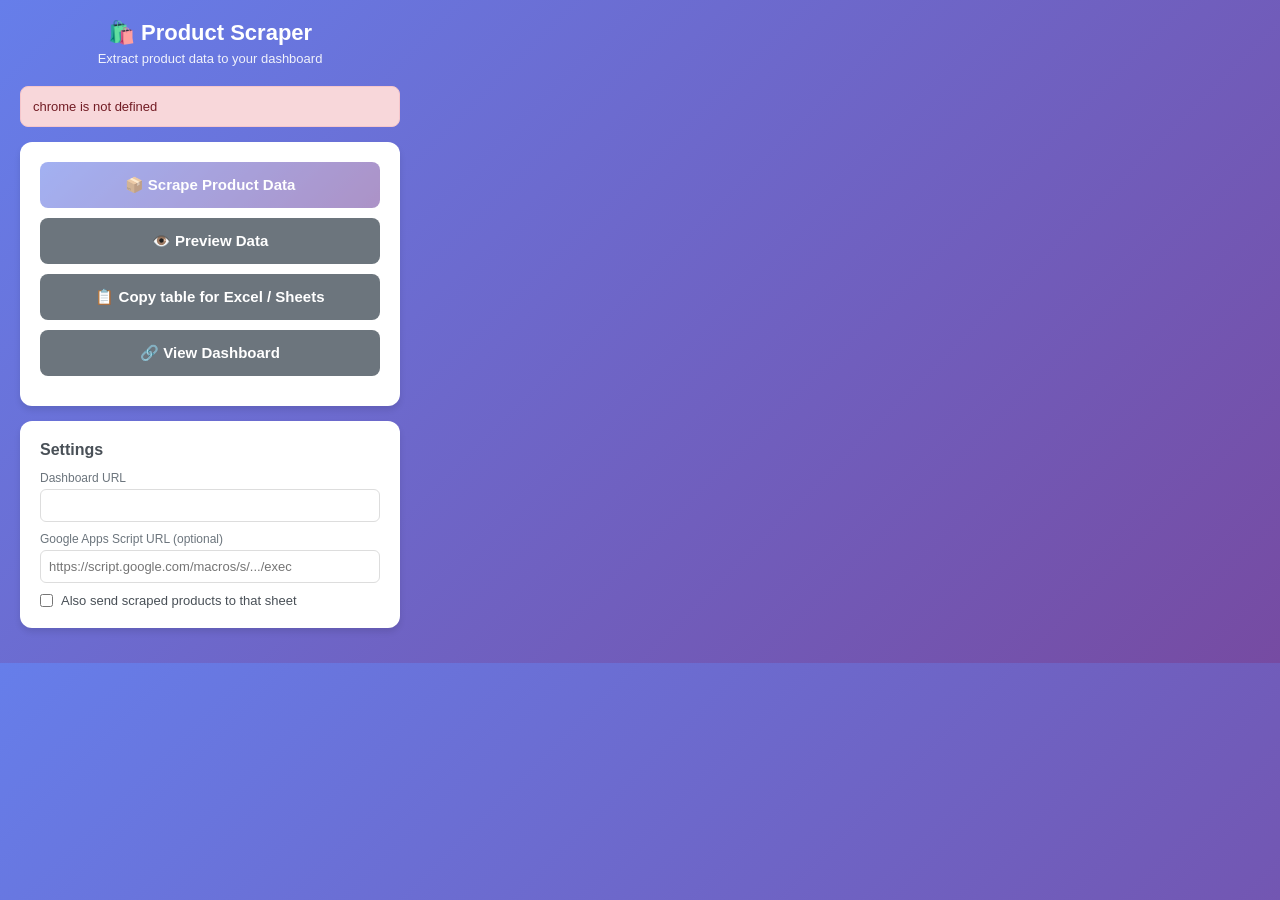
<file: chrome-extension/popup.html>
<!DOCTYPE html>
<html lang="en">
<head>
  <meta charset="UTF-8">
  <meta name="viewport" content="width=device-width, initial-scale=1.0">
  <title>Product Data Scraper</title>
  <style>
    * {
      margin: 0;
      padding: 0;
      box-sizing: border-box;
    }

    body {
      width: 420px;
      min-height: 520px;
      font-family: -apple-system, BlinkMacSystemFont, 'Segoe UI', Roboto, Oxygen, Ubuntu, Cantarell, sans-serif;
      background: linear-gradient(135deg, #667eea 0%, #764ba2 100%);
      color: #333;
    }

    .container {
      padding: 20px;
    }

    .header {
      text-align: center;
      margin-bottom: 20px;
      color: white;
    }

    .header h1 {
      font-size: 22px;
      margin-bottom: 5px;
      font-weight: 600;
    }

    .header p {
      font-size: 13px;
      opacity: 0.9;
    }

    .card {
      background: white;
      border-radius: 12px;
      padding: 20px;
      box-shadow: 0 4px 6px rgba(0, 0, 0, 0.1);
      margin-bottom: 15px;
    }

    .status {
      display: none;
      padding: 12px;
      border-radius: 8px;
      margin-bottom: 15px;
      font-size: 13px;
      animation: slideIn 0.3s ease-out;
    }

    @keyframes slideIn {
      from {
        opacity: 0;
        transform: translateY(-10px);
      }
      to {
        opacity: 1;
        transform: translateY(0);
      }
    }

    .status.success {
      display: block;
      background: #d4edda;
      color: #155724;
      border: 1px solid #c3e6cb;
    }

    .status.error {
      display: block;
      background: #f8d7da;
      color: #721c24;
      border: 1px solid #f5c6cb;
    }

    .status.loading {
      display: block;
      background: #d1ecf1;
      color: #0c5460;
      border: 1px solid #bee5eb;
    }

    .btn {
      width: 100%;
      padding: 14px 20px;
      border: none;
      border-radius: 8px;
      font-size: 15px;
      font-weight: 600;
      cursor: pointer;
      transition: all 0.2s ease;
      margin-bottom: 10px;
    }

    .btn-primary {
      background: linear-gradient(135deg, #667eea 0%, #764ba2 100%);
      color: white;
    }

    .btn-primary:hover:not(:disabled) {
      transform: translateY(-2px);
      box-shadow: 0 4px 12px rgba(102, 126, 234, 0.4);
    }

    .btn-secondary {
      background: #6c757d;
      color: white;
    }

    .btn-secondary:hover:not(:disabled) {
      background: #5a6268;
    }

    .btn:disabled {
      opacity: 0.6;
      cursor: not-allowed;
    }

    .preview {
      max-height: 250px;
      overflow-y: auto;
      font-size: 12px;
      background: #f8f9fa;
      padding: 15px;
      border-radius: 8px;
      margin-bottom: 15px;
    }

    .preview::-webkit-scrollbar {
      width: 6px;
    }

    .preview::-webkit-scrollbar-track {
      background: #e9ecef;
      border-radius: 3px;
    }

    .preview::-webkit-scrollbar-thumb {
      background: #adb5bd;
      border-radius: 3px;
    }

    .preview-item {
      margin-bottom: 10px;
      padding-bottom: 10px;
      border-bottom: 1px solid #dee2e6;
    }

    .preview-item:last-child {
      border-bottom: none;
      margin-bottom: 0;
      padding-bottom: 0;
    }

    .preview-label {
      font-weight: 600;
      color: #495057;
      margin-bottom: 3px;
    }

    .preview-value {
      color: #6c757d;
      word-break: break-word;
    }

    .preview-image {
      max-width: 100%;
      height: auto;
      border-radius: 4px;
      margin-top: 5px;
    }

    .config-warning {
      background: #fff3cd;
      color: #856404;
      border: 1px solid #ffeeba;
      padding: 12px;
      border-radius: 8px;
      font-size: 12px;
      margin-bottom: 15px;
    }

    .config-warning strong {
      display: block;
      margin-bottom: 5px;
    }

    .spinner {
      display: inline-block;
      width: 14px;
      height: 14px;
      border: 2px solid #0c5460;
      border-radius: 50%;
      border-top-color: transparent;
      animation: spin 0.8s linear infinite;
      margin-right: 8px;
      vertical-align: middle;
    }

    @keyframes spin {
      to { transform: rotate(360deg); }
    }
  </style>
</head>
<body>
  <div class="container">
    <div class="header">
      <h1>🛍️ Product Scraper</h1>
      <p>Extract product data to your dashboard</p>
    </div>

    <div id="authSection" class="card" style="display: none;">
      <h3 style="margin-bottom: 15px; font-size: 16px; color: #495057;">Sign In</h3>
      <form id="signInForm">
        <input
          type="email"
          id="emailInput"
          placeholder="Email"
          required
          style="width: 100%; padding: 10px; margin-bottom: 10px; border: 1px solid #ddd; border-radius: 6px; font-size: 14px;"
        />
        <input
          type="password"
          id="passwordInput"
          placeholder="Password"
          required
          style="width: 100%; padding: 10px; margin-bottom: 15px; border: 1px solid #ddd; border-radius: 6px; font-size: 14px;"
        />
        <button type="submit" class="btn btn-primary">
          Sign In
        </button>
      </form>
      <div style="text-align: center; margin-top: 10px; font-size: 12px; color: #6c757d;">
        Or <a href="#" id="openDashboardLink" style="color: #667eea; text-decoration: none;">open dashboard</a> to sign up
      </div>
    </div>

    <div id="userSection" class="card" style="display: none;">
      <div style="display: flex; justify-content: space-between; align-items: center; margin-bottom: 10px;">
        <div>
          <div style="font-size: 12px; color: #6c757d;">Signed in as</div>
          <div id="userEmail" style="font-size: 14px; font-weight: 600; color: #495057;"></div>
        </div>
        <button id="signOutBtn" style="padding: 6px 12px; background: #dc3545; color: white; border: none; border-radius: 6px; cursor: pointer; font-size: 12px;">
          Sign Out
        </button>
      </div>
    </div>

    <div id="configWarning" class="config-warning" style="display: none;">
      <strong>⚠️ Configuration Required</strong>
      Please update the Google Apps Script URL in config.js
    </div>

    <div id="status" class="status"></div>

    <div class="card">
      <button id="scrapeBtn" class="btn btn-primary" disabled>
        📦 Scrape Product Data
      </button>

      <button id="previewBtn" class="btn btn-secondary">
        👁️ Preview Data
      </button>

      <button id="tableBtn" class="btn btn-secondary">
        📋 Copy table for Excel / Sheets
      </button>

      <button id="viewDashboardBtn" class="btn btn-secondary">
        🔗 View Dashboard
      </button>
    </div>

    <div class="card">
      <h3 style="margin-bottom: 12px; font-size: 16px; color: #495057;">Settings</h3>
      <label style="display: block; font-size: 12px; color: #6c757d; margin-bottom: 4px;" for="dashboardUrlInput">Dashboard URL</label>
      <input id="dashboardUrlInput" type="url" style="width: 100%; padding: 8px; margin-bottom: 10px; border: 1px solid #ddd; border-radius: 6px; font-size: 13px;" />
      <label style="display: block; font-size: 12px; color: #6c757d; margin-bottom: 4px;" for="sheetsUrlInput">Google Apps Script URL (optional)</label>
      <input id="sheetsUrlInput" type="url" placeholder="https://script.google.com/macros/s/.../exec" style="width: 100%; padding: 8px; margin-bottom: 10px; border: 1px solid #ddd; border-radius: 6px; font-size: 13px;" />
      <label style="display: flex; gap: 8px; align-items: center; font-size: 13px; color: #495057;">
        <input id="sheetsCopyInput" type="checkbox" />
        Also send scraped products to that sheet
      </label>
    </div>

    <div id="previewContainer" style="display: none;">
      <div class="card">
        <h3 style="margin-bottom: 15px; font-size: 16px; color: #495057;">Product Preview</h3>
        <div id="preview" class="preview"></div>
      </div>
    </div>
  </div>

  <script src="config.js"></script>
  <script src="supabase-client.js"></script>
  <script src="popup.js"></script>
</body>
</html>
</file>
